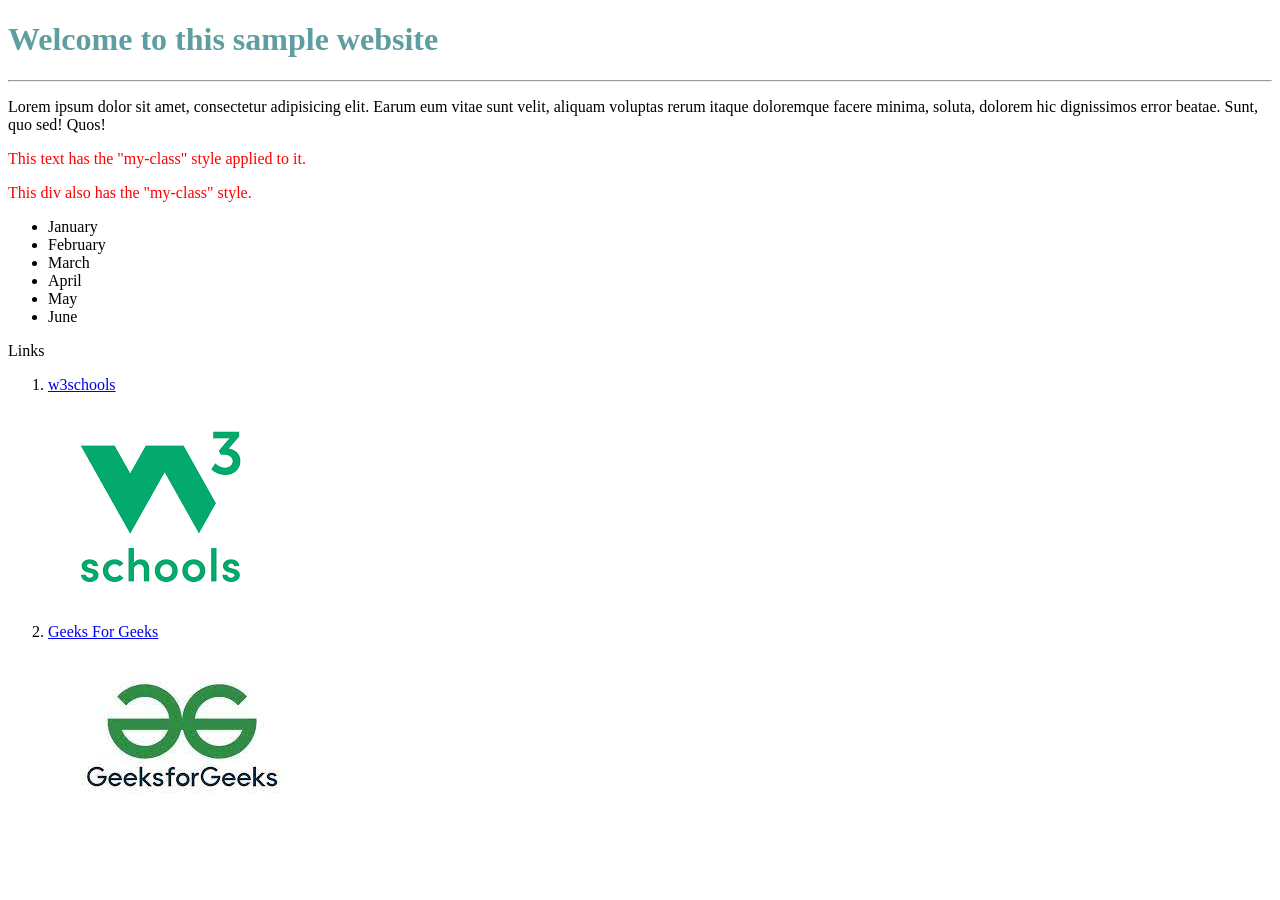
<file: Day4/WebScrapping/index.html>
<!DOCTYPE html>
<html>
    <head>
        <Title> My First Page </Title>
        <style>
            .my-class{
                color : red;
                font-size: 16px;
            }
        </style>
        <style>
            h1 {
                color: cadetblue;
            }
        </style>
    </head>

    <body>
        <!--Creating a webpage-->
        <h1>Welcome to this sample website</h1>
        <hr>
        <p>Lorem ipsum dolor sit amet, consectetur adipisicing elit. Earum eum vitae sunt velit, aliquam voluptas rerum itaque doloremque facere minima, soluta, dolorem hic dignissimos error beatae. Sunt, quo sed! Quos!</p>
        <p class="my-class">This text has the "my-class" style applied to it.</p>
        <div class="my-class">This div also has the "my-class" style.</div>

        <ul>
            <li>January</li>
            <li>February</li>
            <li>March</li>
            <li>April</li>
            <li>May</li>
            <li>June</li>
         </ul>
        <p>Links</p>
        <ol>
            <li><a href = https://www.w3schools.com 
                target = "_blank">w3schools</a>
            </li>
            <img src="download.png" alt = "w3schools">
            <br>
            <li><a href = https://www.geeksforgeeks.org target = "_blank">Geeks For Geeks</a></li>
            <img src="download.jpeg" alt = "Geeks for Geeks">
        </ol>
        <table>
            <tr>

            </tr>
        </table>
    </body>
</html>
</file>
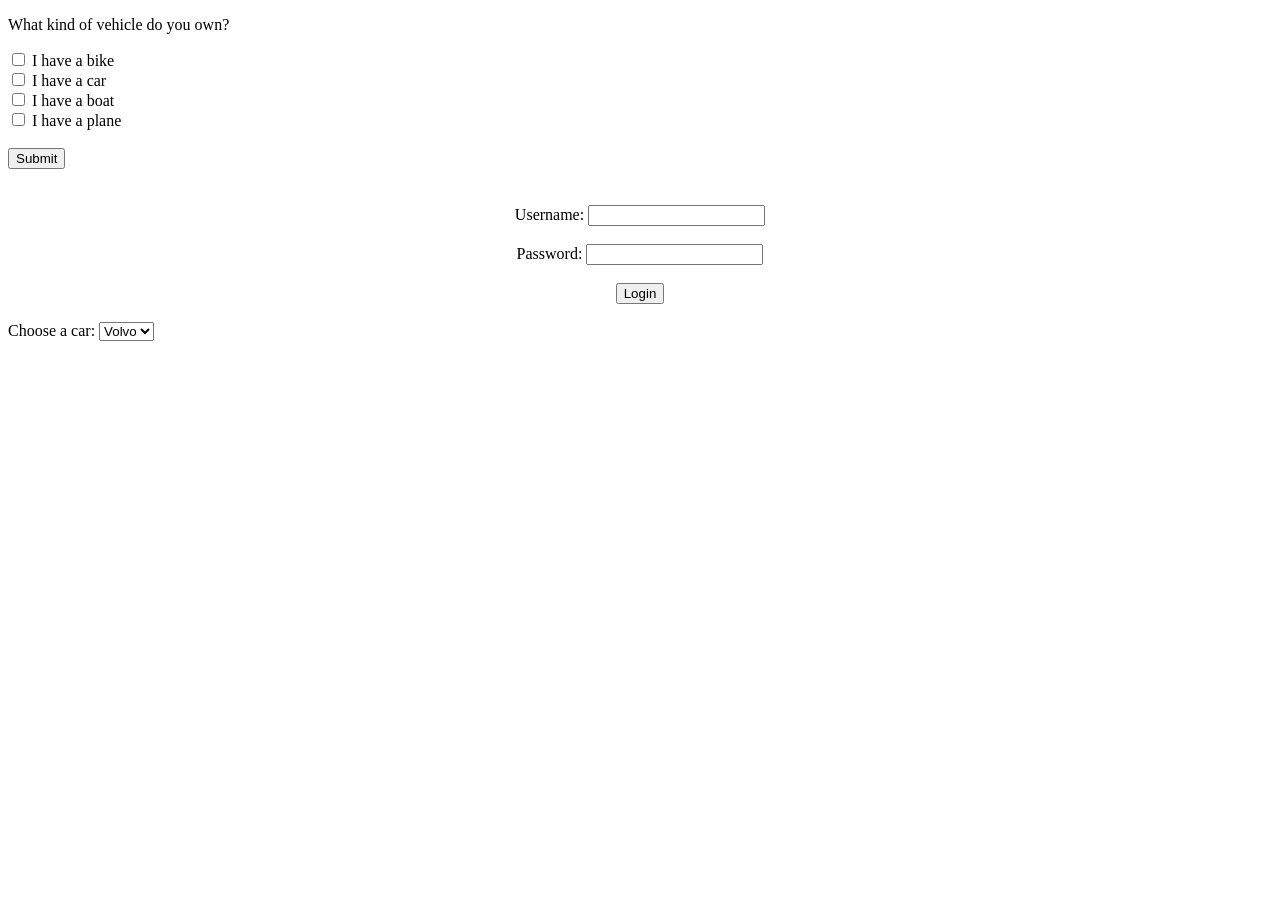
<file: Day5/form.html>
<!DOCTYPE html>
<html>
    <head>
        <Title> My Forms</Title>
        <!--<style>
        form {
            width: 300px;
            padding: 20px;
            border: 1px solid #ccc; 
            border-radius: 5px;
            background-color: #f5f5f5;
        }
        </style>-->
    </head>
    <form action="">
        <p>What kind of vehicle do you own?</p>
        <input type="checkbox" id="bike" name="i have a bike" value="checked">
        <label for = "bike">I have a bike</label>
        <br>
        <input type="checkbox" id="car" name="i have a car" value="checked">
        <label for = "car">I have a car</label>
        <br>
        <input type="checkbox" id="boat" name="i have a boat" value="checked">
        <label for = "boat">I have a boat</label>
        <br>
        <input type="checkbox" id="plane" name="i have a plane" value="checked">
        <label for = "plane">I have a plane</label>
        <br>
        <br>
        <button type="Submit">Submit</button>
    </form>
    <br>
    <br>
    <center>
    <form action="" width: 300px;
    padding: 20px;
    border: 1px solid #ccc; 
    border-radius: 5px;
    background-color: #f5f5f5;>
        <center>
        <label for="username">Username:  </label>
        <input type="text" id="username" name="username">
        <br>
        <br>
        <label for="password">Password:   </label>
        <input type="text" id="password" name="password">
        <br>
        <br>
        <button type="Login">Login</button>
        </center>
    </form>
</center>
    <br>
    <body>
        <label for="cars">Choose a car:</label>
        <select id="cars" name="cars">
            <option value="volvo">Volvo</option>
            <option value="saab">Saab</option>
            <option value="fiat">Fiat</option>
            <option value="audi">Audi</option>
        </select>
    </body>
</html>
</file>
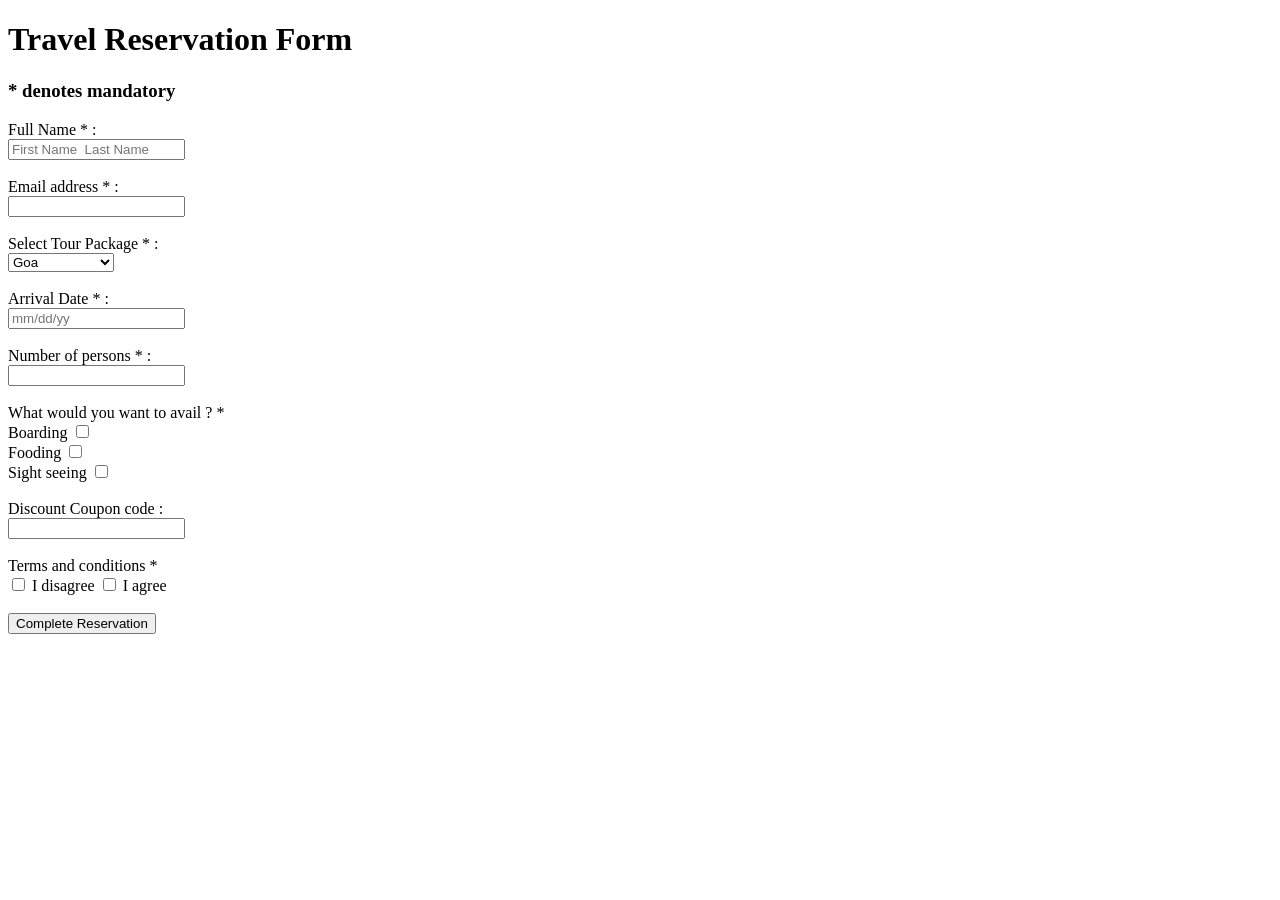
<file: Day5/travelRes.html>
<!DOCTYPE html>
<html>
    <head>
        <title>Travel Reservation Form</title>
    </head>
    <body>
        <h1>Travel Reservation Form</h1>
        <h3>* denotes mandatory</h3>
    </body>
    <form action="">
        <label for="Full Name *">Full Name * : </label><br>
        <input type = "text" id = "Full Name *" name = "Full Name *" placeholder = "First Name  Last Name">
        <br>
        <br>
        <label for = "Email address *">Email address * :</label><br>
        <input type = "text" id = "Email address *" name = "Email address *">
        <br>
        <br>
        <label for="Select Tour Package *">Select Tour Package * : </label><br>
        <select id="Select Tour Package *" name="Select Tour Package *">
            <option value="Goa">Goa</option>
            <option value="Rajasthan">Rajasthan</option>
            <option value="Shimla/Manali">Shimla/Manali</option>
            <option value="Delhi">Delhi</option>
        </select>
        <br>
        <br>
        <label for="Arrival Date * ">Arrival Date * : </label><br>
        <input type="text" id = "Arrival Date *" name = "Arrival Date *" placeholder = "mm/dd/yy">
        <br>
        <br>
        <label for="Number of persons * ">Number of persons * : </label><br>
        <input type="text" id = "Number of persons *" name = "Number of persons *">
        <br>
        <br>
        <label for="avail">What would you want to avail ? *</label><br>
        <label for = "Boarding">Boarding</label>
        <input type="checkbox" id="Boarding" name="Boarding" value="checked">
        <br>
        <label for = "Fooding">Fooding</label>
        <input type="checkbox" id="Fooding" name="Fooding" value="checked">
        <br>
        <label for = "Sight seeing">Sight seeing</label>
        <input type="checkbox" id="Sight seeing" name="Sight seeing" value="checked">
        <br>
        <br>
        <label for="Discount">Discount Coupon code : </label><br>
        <input type="text" id = "Discount" name = "Discount">
        <br><br>
        <label for="t&c">Terms and conditions * </label><br>
        <input type="checkbox" id="I agree" name="I agree" value="checked">
        <label for = "I disagree">I disagree</label>
        <input type="checkbox" id="I disagree" name="I disagree" value="checked">
        <label for = "I agree">I agree</label>
        <br><br>
        <button type="Complete Reservation">Complete Reservation</button>
    </form>
</html>
</file>
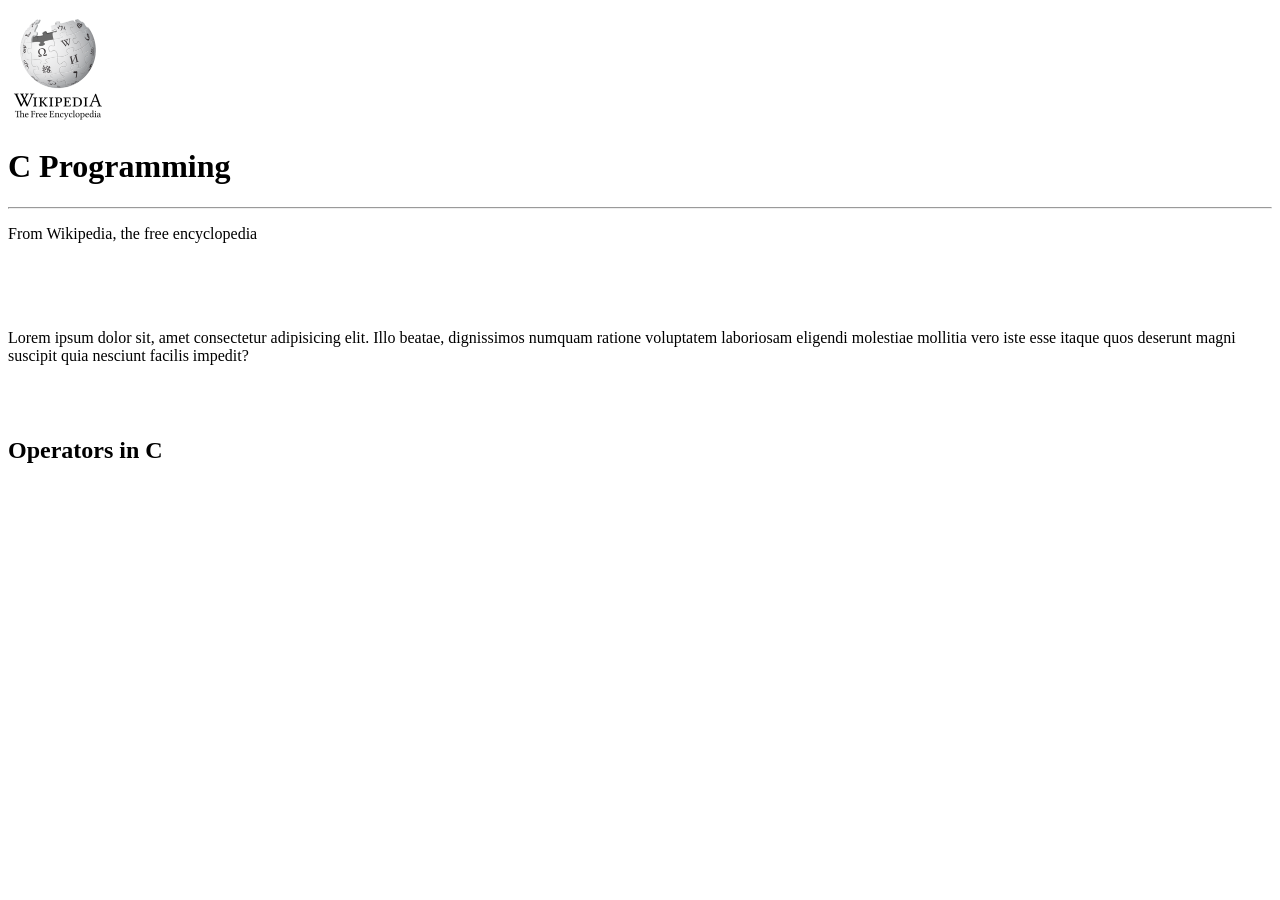
<file: Day5/wikiCprog.html>
<!DOCTYPE html>
<html>
    <img src="Wikipedia-logo-v2-en.svg.png" alt = "Wikipedia logo" width = 100px>
    <head>
        <Title> C Programming </Title>
    </head>
    <body>
        <!--Creating a webpage-->
        <h1>C Programming</h1>
        <hr>
        <p>From Wikipedia, the free encyclopedia</p>
        <br>
        <br>
        <br>
        <p>Lorem ipsum dolor sit, amet consectetur adipisicing elit. Illo beatae, dignissimos numquam ratione voluptatem laboriosam eligendi molestiae mollitia vero iste esse itaque quos deserunt magni suscipit quia nesciunt facilis impedit?</p>
        <br>
        <br>
        <h2>Operators in C</h2>
    </body>
</html>
</file>
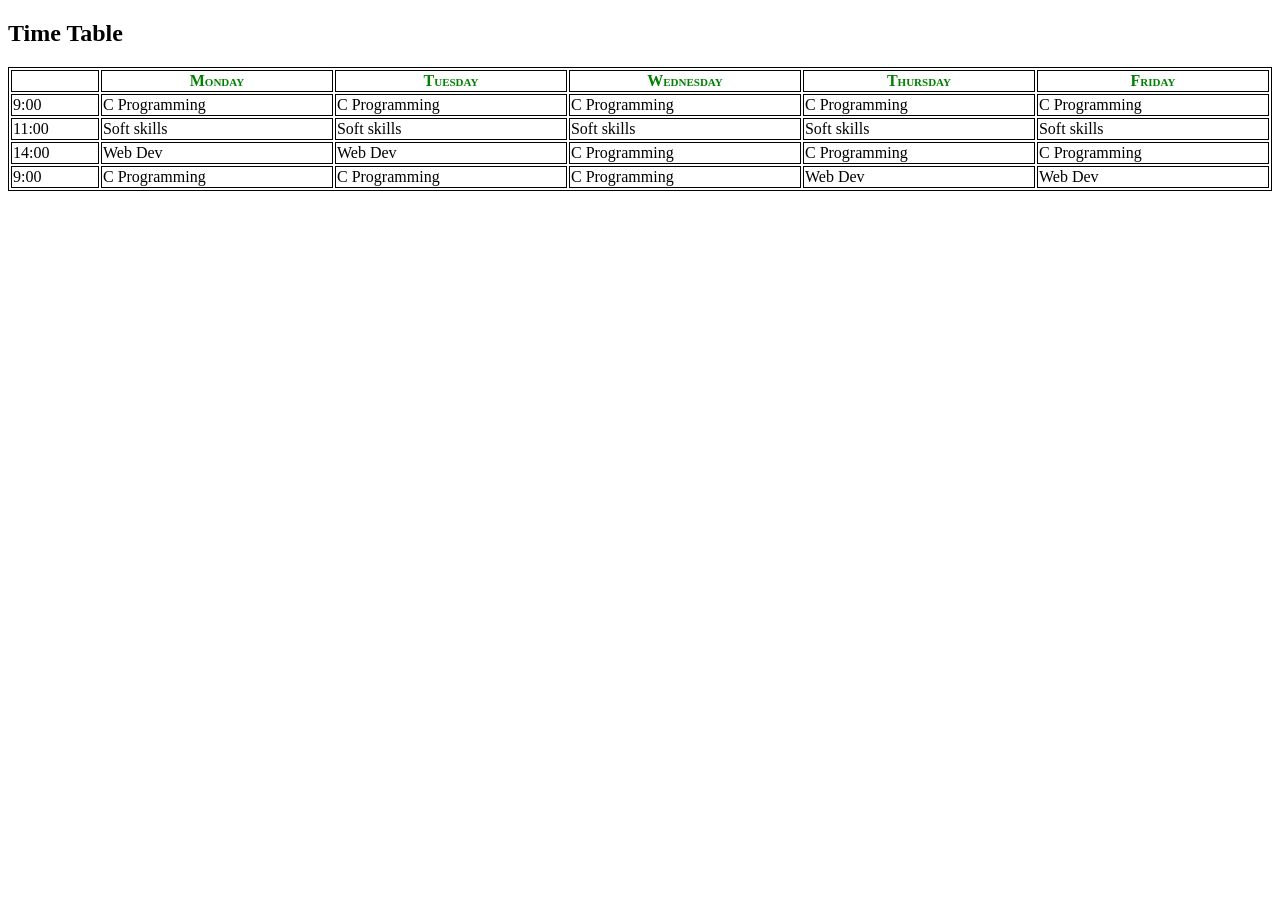
<file: Day4/WebScrapping/table.html>
<!DOCTYPE html>
<html>
    <style>
        table,th,td{
            border : 1px solid black;
        }
    </style>
    <body>
        <h2>Time Table</h2>
        <table style="width:100%">
            <tr style="font-variant:small-caps;font-style:normal;color:green;size : 32px">
                <th></th>
                <th>Monday</th>
                <th>Tuesday</th>
                <th>Wednesday</th>
                <th>Thursday</th>
                <th>Friday</th>
            </tr>
            <tr>
                <td>9:00</td>
                <td>C Programming</td>
                <td>C Programming</td>
                <td>C Programming</td>
                <td>C Programming</td>
                <td>C Programming</td>
            </tr>
            <tr>
                <td>11:00</td>
                <td>Soft skills</td>
                <td>Soft skills</td>
                <td>Soft skills</td>
                <td>Soft skills</td>
                <td>Soft skills</td>
            </tr>
            <tr>
                <td>14:00</td>
                <td>Web Dev</td>
                <td>Web Dev</td>
                <td>C Programming</td>
                <td>C Programming</td>
                <td>C Programming</td>
                
            </tr>
            <tr>
                <td>9:00</td>
                <td>C Programming</td>
                <td>C Programming</td>
                <td>C Programming</td>
                <td>Web Dev</td>
                <td>Web Dev</td>
            </tr>
        </table>
    </body>
</html>
</file>
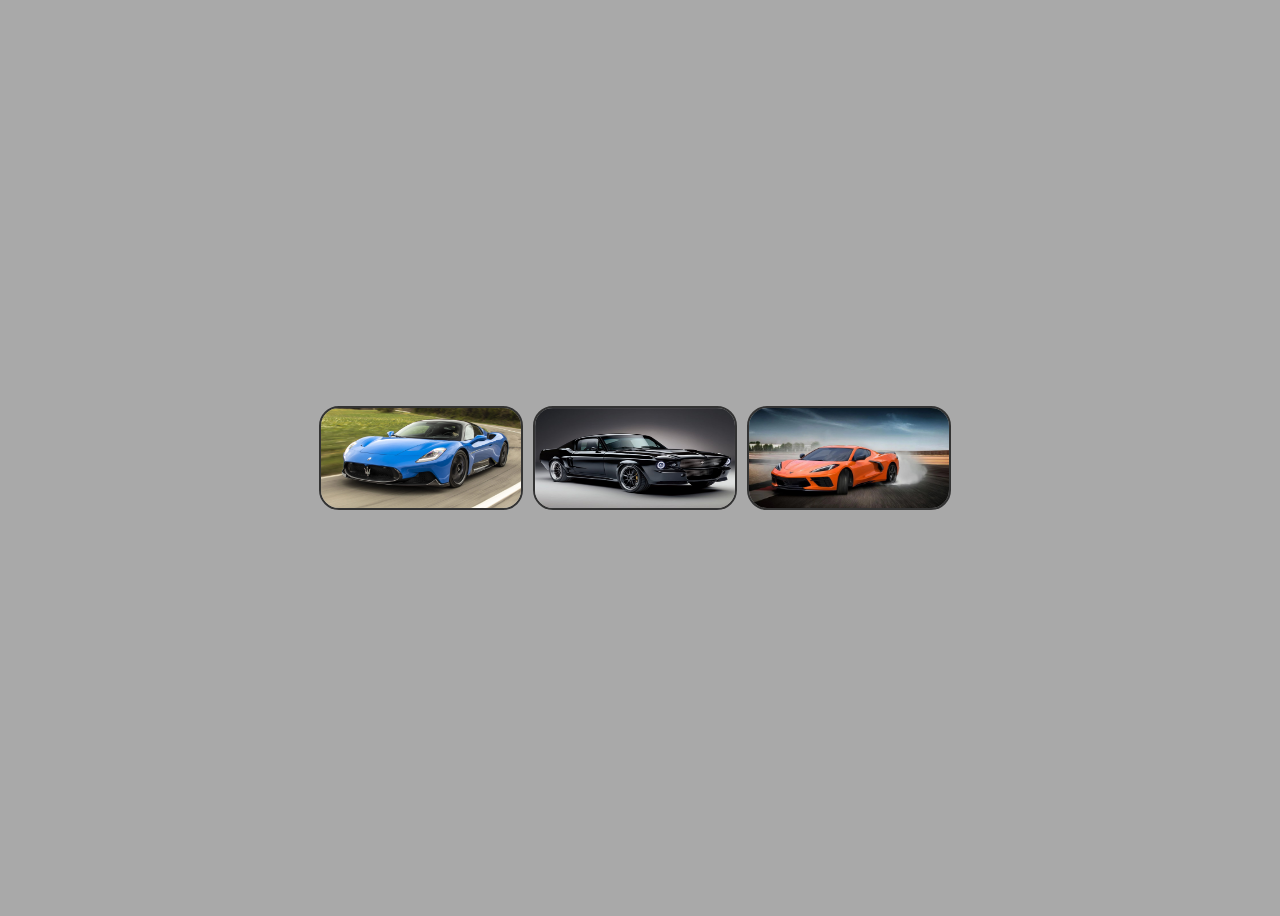
<file: Day5/Assignment/forDiv/carPics.html>
<!DOCTYPE html>
<html>
    <head>
        <title>CARS</title>
        <style>
            body {
                background-color : #A9A9A9;
            }
            .center-container {
                display: flex;
                justify-content: center;
                align-items: center;
                height: 100vh;
            }
            .image-gallery{
                display: flex;
            }
            .image{
                margin-right : 10px;
                border: 2px solid #333;
                border-radius: 20px;
            }
        </style>
    </head>
        <body>
            <div class="center-container">
                <div class = "image-gallery">
                    <img src="18015-MC20BluInfinito-scaled-e1666008987698.jpg" alt="Blue Maserati" width ="200" height = "100" class="image">
                    <img src="20190624122644_charge-cars-ev-mustang-1.jpg" alt="Black Car" width ="200" height = "100" class="image">
                    <img src="Best-New-Sports-and-Performance-Cars-2022_Chevrolet_Corvette2.jpg" alt="Corvette Car" width ="200" height = "100" class="image">
                </div>
            </div>
        </body>
</html>
</file>
